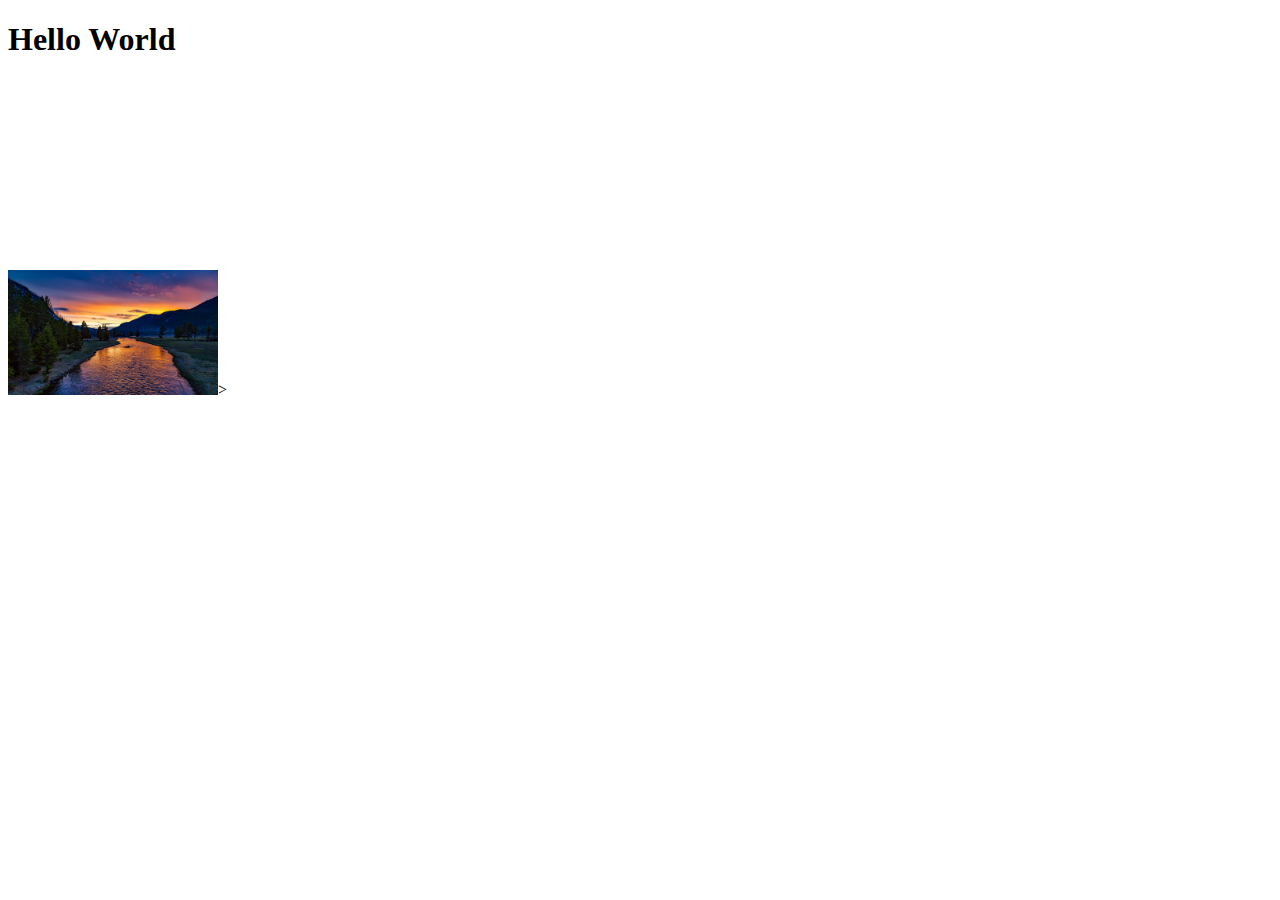
<file: index.html>
<!DOCTYPE html>
<html>
	<head>
		<title>Hello World</title>
	</head>

	<body>
		<h1>Hello World</h1>
		<img src="2223.jpeg" height="125" width="210">>
		<iframe width="560" height="315" src="https://www.youtube.com/embed/aNEIEhWrBS0" frameborder="0" allowfullscreen></iframe>
		<iframe src="https://www.google.com/maps/embed?pb=!1m18!1m12!1m3!1d10750.0386722178!2d-122.31780660647509!3d47.655094520764536!2m3!1f0!2f0!3f0!3m2!1i1024!2i768!4f13.1!3m3!1m2!1s0x549014929d8535eb%3A0x6b742c7901b82ba3!2sUniversity+of+Washington!5e0!3m2!1sen!2sus!4v1507080819220" width="600" height="450" frameborder="0" style="border:0" allowfullscreen></iframe>
	</body>
</html>
</file>
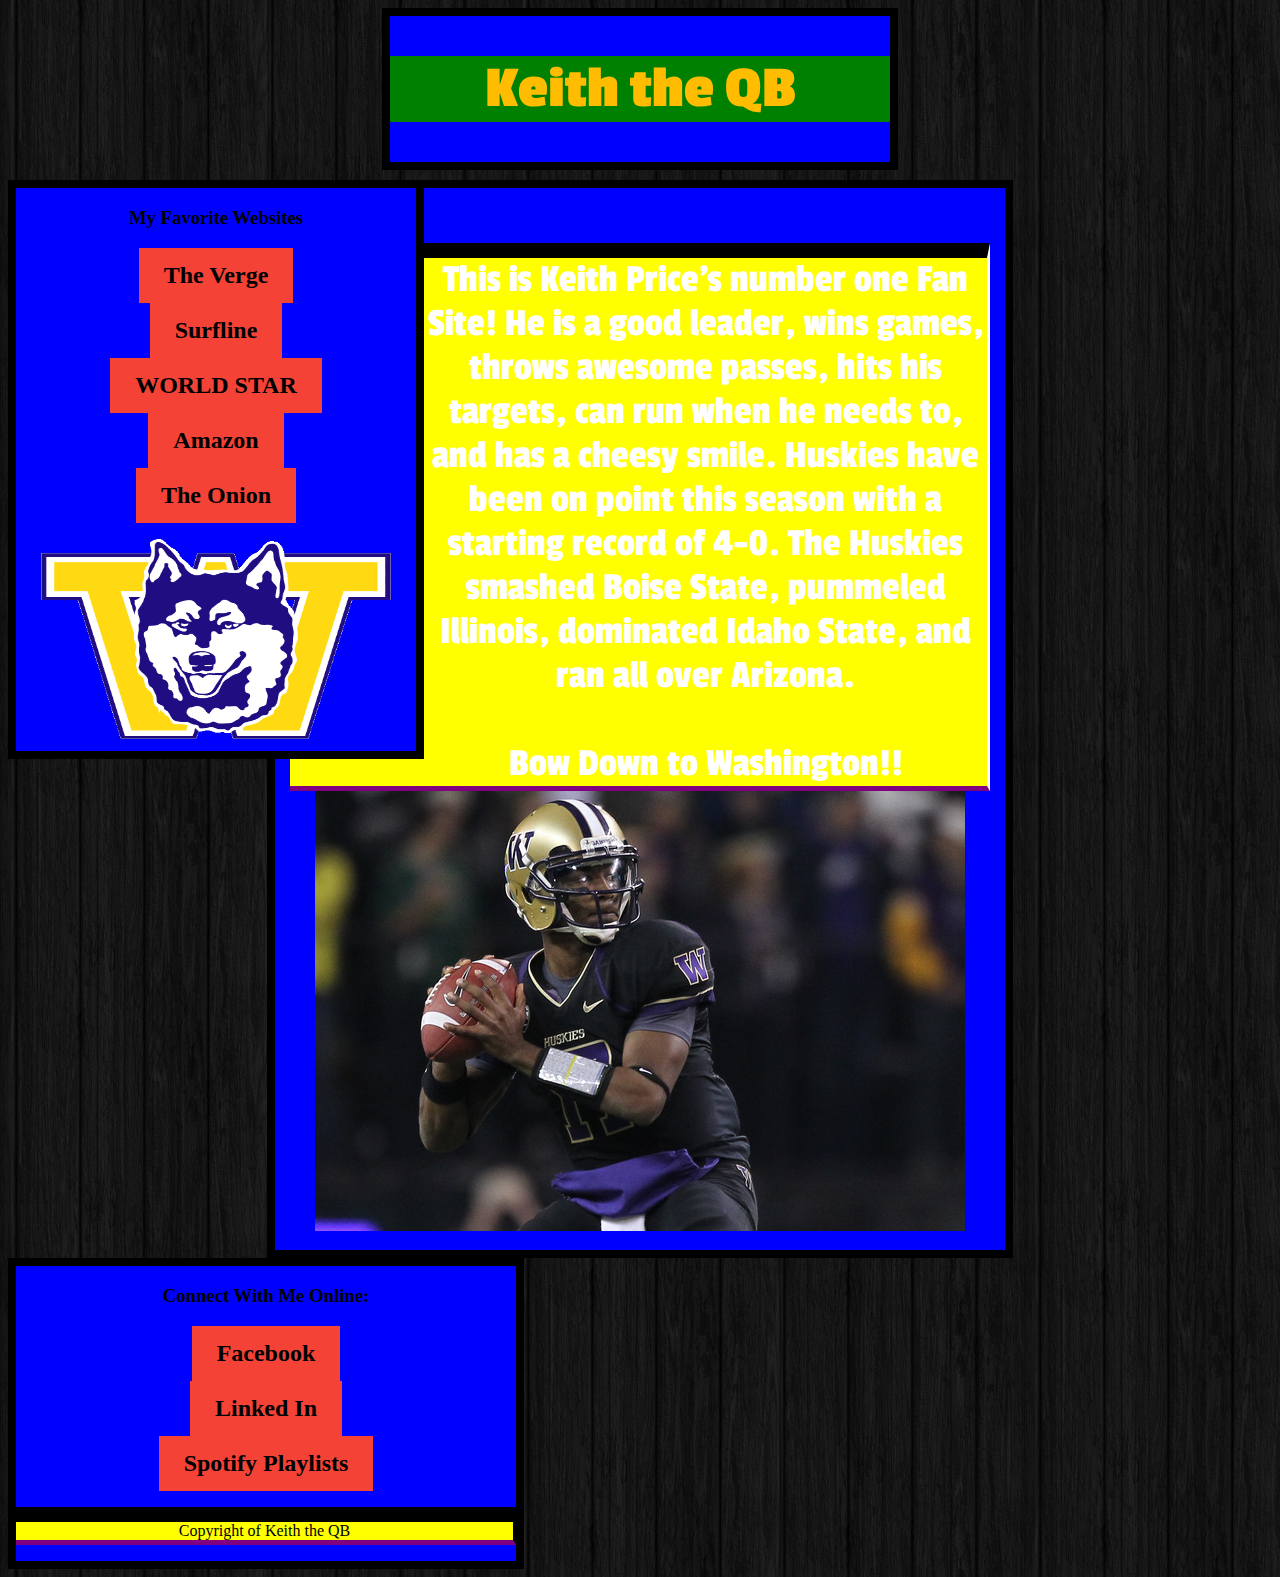
<file: introToCss.html>
<!DOCTYPE html>
	<head> 
		<title> Keith the QB  </title>
		<link rel="stylesheet" type="text/css" href="test.css" />
		<link href='http://fonts.googleapis.com/css?family=Passion+One' rel='stylesheet' type='text/css'>
	</head>

	<body>
		<div id = "Header">
			<h1> Keith the QB </h1>
		</div>
		
		<div id = "LeftNav">
			<h3> My Favorite Websites </h3>
			<ul>
				<li><a href="https://www.theverge.com">The Verge</a></li>
				<li><a href="https://www.surfline.com">Surfline</a></li>
				<li><a href="https://www.worldstarhiphop">WORLD STAR</a></li>
				<li><a href="https://www.amazon.com">Amazon</a></li>
				<li><a href="https://www.theonion.com">The Onion</a></li>
			</ul>
			<img src="icon.gif" width="350px" height="200px">
		</div>
		
		<div id = "Content">
			<p> This is Keith Price's number one Fan Site! He is a good leader, wins games, throws awesome passes, hits his targets, can run when he needs to, and has a cheesy smile. Huskies have been on point this season with a starting record of 4-0. The Huskies smashed Boise State, pummeled Illinois, dominated Idaho State, and ran all over Arizona. <br /><br /> <span id="bow">Bow Down to Washington!!</span></p>
			<img src="price.jpg">
		</div>
		
		<div id = "Footer">
			<h3>Connect With Me Online:</h3>
			<ul>
				<li><a href="https://www.Facebook.com">Facebook</a></li>
				<li><a href="https://www.Linkedin.com">Linked In</a></li>
				<li><a href="https://www.Spotify.com">Spotify Playlists</a></li>
			</ul>
			<p>Copyright of Keith the QB</p>
		</div>

	</body>

</html>
</file>
<file: test.css>
/* Set the width of the top border

set different element of background

set the color purple on the bottom

set color black on the top

create a link

*/




#Header{ 
	width: 500px;
	margin-left: auto;
	margin-right: auto;
	margin-bottom: 10px;
	border: solid 8px black;
	text-align: center;
	
}
#LeftNav{
	width: 400px;
	margin-left: auto;
	margin-right: auto;
	margin-bottom: 10px;
	border: solid 8px black;
	float: left;
	text-align: center;
	padding-bottom: 8px;
	

}
#Content{
	width: 700px;
	margin-left: auto;
	margin-right: auto;
	border: solid 8px black;
	text-align: center;
	padding: 15px;
	
}
#Footer{
	width: 500px;
	border: solid 8px black;
    text-align: center;
   
}
ul{
	list-style-type: none;
	padding-left: 0px;
}
#Header h1{ 
	font-size: 60px;
	font-family: "Passion One";
	color: #FFBC00;
	font-weight: bold; }

#Content p{
	color: white;
	font-size: 40px;
	font-family: "Passion One";
	margin-bottom: 0px;
}

div{
	background-color: #8E41D5;
}

body{
	background-image: URL("dark_wood.png");
}

a {color: white;
	font-weight: bold; 
	font-size: 24px;}


p {
    border-style: solid;
    border-top-width: 15px;
}

h1 {
    background-color: green;
}

div {
    background-color: blue;
}

p {
    background-color: yellow;
}

p {
    border-style: solid;
    border-bottom: thick dotted purple;
}
p {
    border-style: solid;
    border-top-color: black;
}

p {
    border-style: purple;
    border-left: yellow;
}

a:link, a:visited {
    background-color: #f44336;
    color: black;
    padding: 14px 25px;
    text-align: center;
    text-decoration: none;
    display: inline-block;
}
</file>
